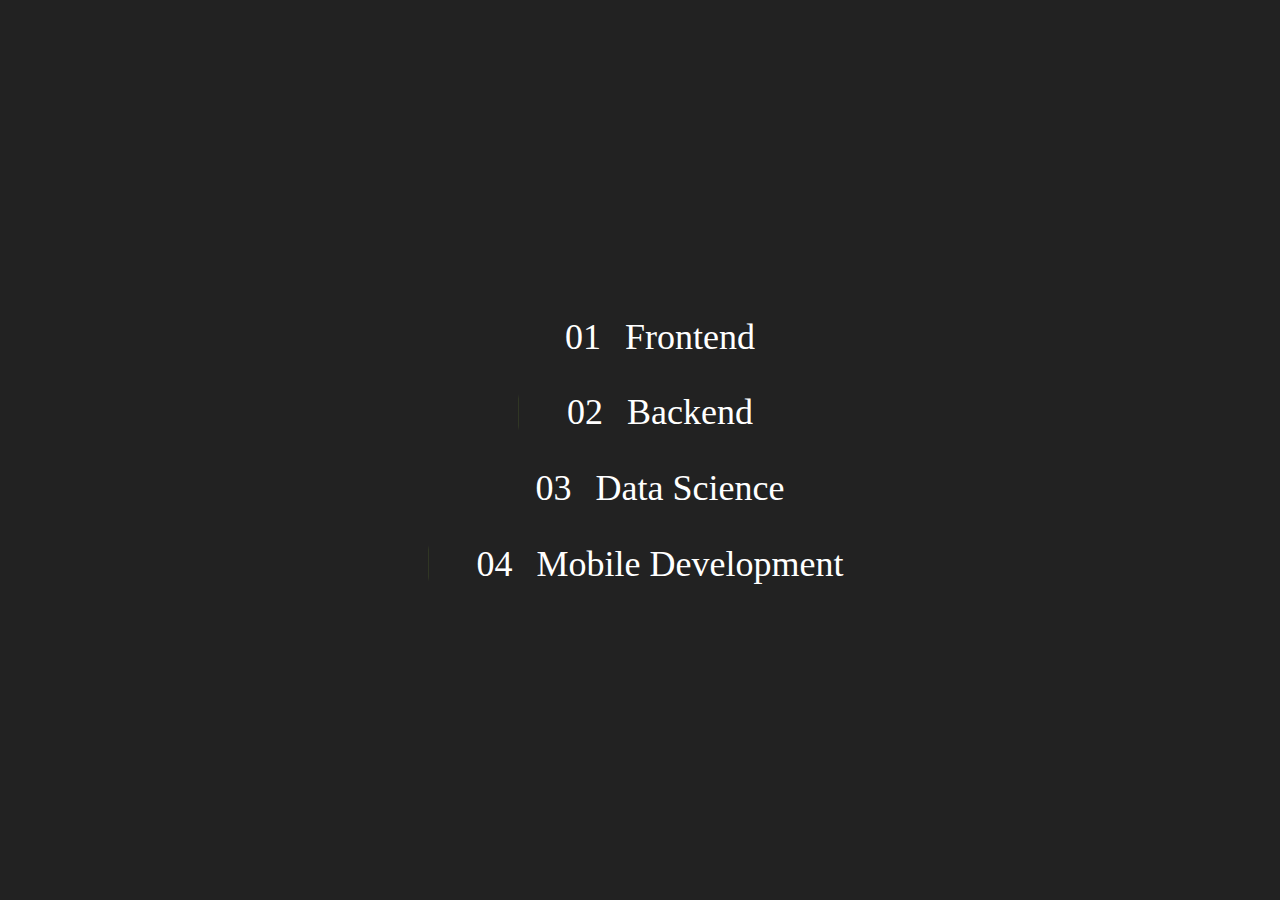
<file: animated-button/index.html>
<!DOCTYPE html>
<html lang="en">
<head>
    <meta charset="UTF-8">
    <meta http-equiv="X-UA-Compatible" content="IE=edge">
    <meta name="viewport" content="width=device-width, initial-scale=1.0">
    <link rel="stylesheet" href="styles.css">
    <title>Animated Button</title>
</head>
<body>
    <div class='container'>
        <ul class="list">
          <li><a href="#" class='link'><span class="number">01</span>Frontend</a></li>
          <li><a href="#" class='link'><span class="number">02</span>Backend</a></li>
          <li><a href="#" class='link'><span class="number">03</span>Data Science</a></li>
          <li><a href="#" class='link'><span class="number">04</span>Mobile Development</a></li>
        </ul>
      </div>
</body>
</html>
</file>
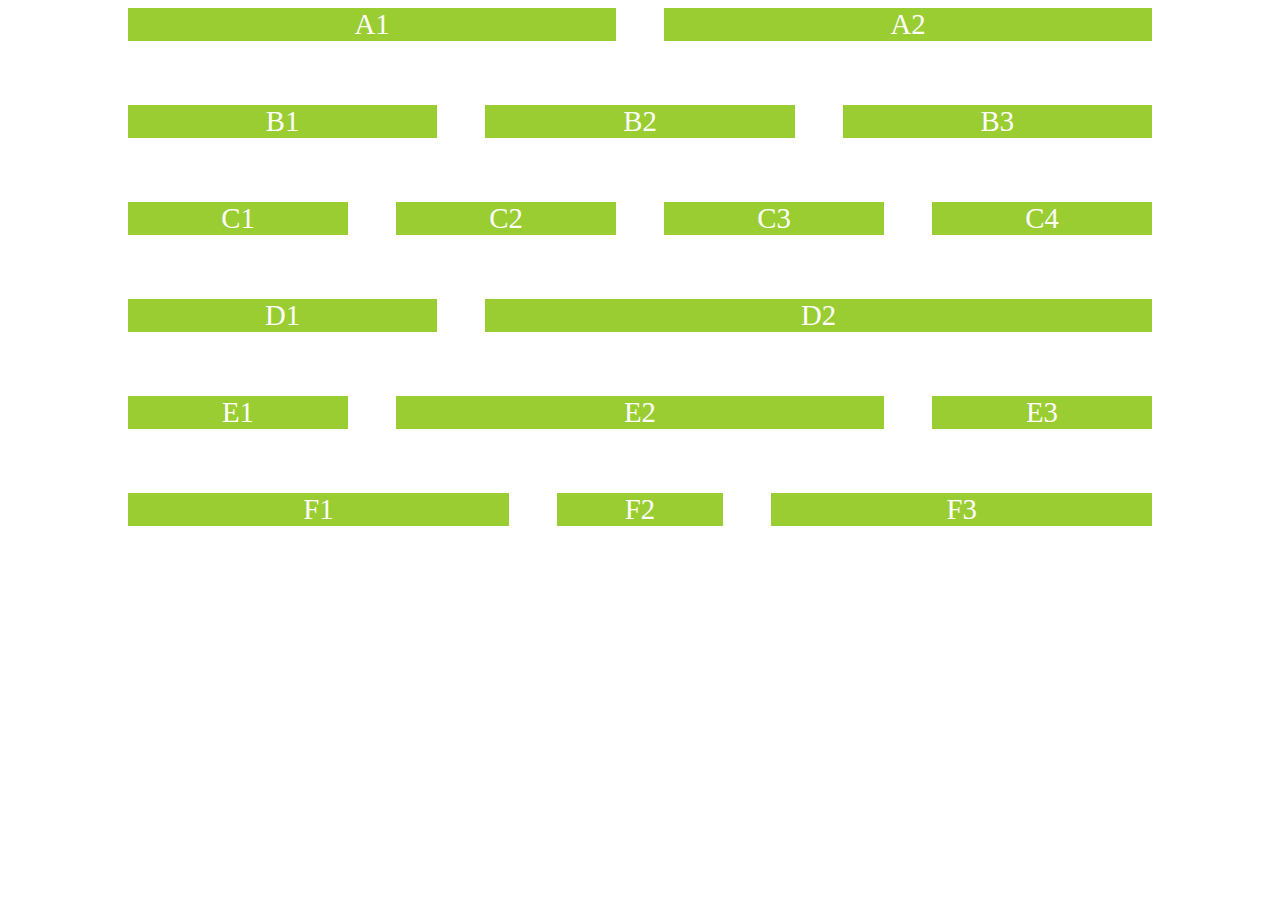
<file: float-layout/index.html>
<!DOCTYPE html>
<html lang="en">
<head>
    <meta charset="UTF-8">
    <meta http-equiv="X-UA-Compatible" content="IE=edge">
    <meta name="viewport" content="width=device-width, initial-scale=1.0">
    <link rel="stylesheet" href="styles.css">
    <title>Float layout</title>
</head>
<body>
    <div class="row">
        <div class="column-1-of-2">A1</div>
        <div class="column-1-of-2">A2</div>
    </div>
    <div class="row">
        <div class="column-1-of-3">B1</div>
        <div class="column-1-of-3">B2</div>
        <div class="column-1-of-3">B3</div>
    </div>
    <div class="row">
        <div class="column-1-of-4">C1</div>
        <div class="column-1-of-4">C2</div>
        <div class="column-1-of-4">C3</div>
        <div class="column-1-of-4">C4</div>
    </div>
    <div class="row">
        <div class="column-1-of-3">D1</div>
        <div class="column-2-of-3">D2</div>
    </div>
    <div class="row">
        <div class="column-1-of-4">E1</div>
        <div class="column-1-of-2">E2</div>
        <div class="column-1-of-4">E3</div>
    </div>
    <div class="row">
        <div class="column-2-of-5">F1</div>
        <div class="column-1-of-5">F2</div>
        <div class="column-2-of-5">F3</div>
    </div>
</body>
</html>
</file>
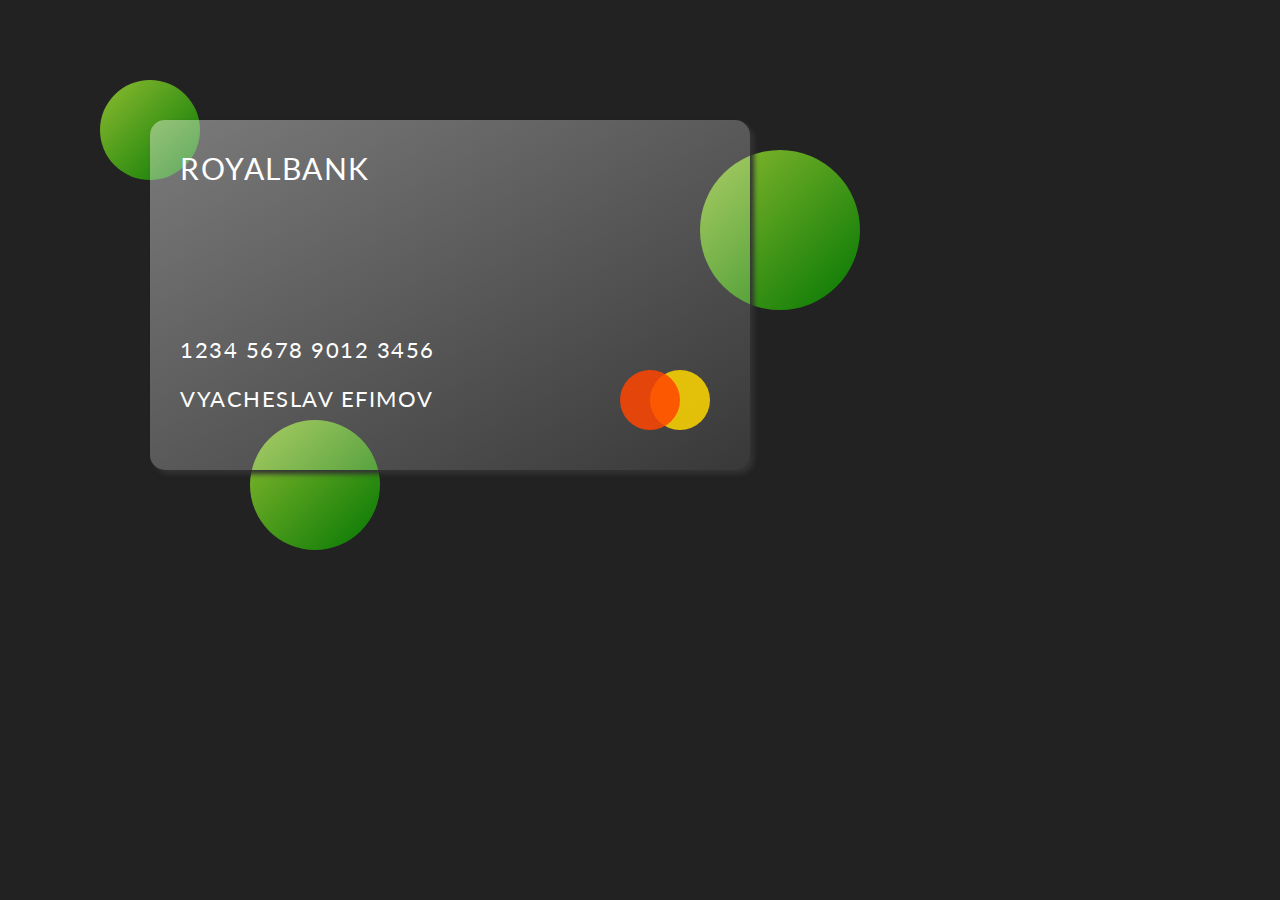
<file: glass-effect/index.html>
<!DOCTYPE html>
<html lang="en">
<head>
    <meta charset="UTF-8">
    <meta http-equiv="X-UA-Compatible" content="IE=edge">
    <meta name="viewport" content="width=device-width, initial-scale=1.0">
    <title>Glass Effect</title>
    <link rel='stylesheet' href='styles.css'>
</head>
<body>
    <div class="card">
        <p class="card-bank">Royalbank</p>
        <p class="card-text">1234 5678 9012 3456</p>
        <p class="card-text">Vyacheslav Efimov</p>
        <div class="circle-red"></div>
        <div class="circle-yellow"></div>
      </div>
      
      <div class="circle-green circle-1"></div>
      <div class="circle-green circle-2"></div>
      <div class="circle-green circle-3"></div>
</body>
</html>
</file>
<file: animated-button/styles.css>
* {
    box-sizing: box-model;
    font: 1.5rem 'Futura';
  }
  
  body {
     background: #222;
  }
  
  .container {
    position: absolute;
    top: 50%;
    left: 50%;
    transform: translate(-50%, -50%);
    text-align: center;
  }
  
  .link {
    text-decoration: none;
    color: white;
    background: linear-gradient(120deg, transparent 0%, transparent 50%, yellowgreen 50%);
    background-size: 220%;
    padding: 0.7rem 2rem;
    border-radius: 1rem;
    transition: 0.7s all;
    background-position: 0;
    display: inline-block;
  }
  
  .link:hover {
    background-position: 100%;
    transform: translateX(-1rem);
    color: black;
  }
  
  .list {
    list-style: none;
  }
  
  .number {
    margin-right: 1rem;
  }
</file>
<file: float-layout/styles.css>
body {
  font: 1.8rem "Futura";
  color: #fff;
  text-align: center;
}

* {
  box-sizing: box-model;
}

.row {
  max-width: 64rem;
  margin: 0 auto;
  background: white;
}
.row::after {
  content: "";
  display: table;
  clear: both;
}
.row:not(:last-child) {
  margin-bottom: 4rem;
}
.row [class^="column"] {
  background: yellowgreen;
  float: left;
}
.row [class^="column"]:not(:last-child) {
  margin-right: 3rem;
}
.row .column-1-of-2 {
  width: calc((100% - 3rem) / 2);
}
.row .column-1-of-3 {
  width: calc((100% - 2 * 3rem) / 3);
}
.row .column-1-of-4 {
  width: calc((100% - 3 * 3rem) / 4);
}
.row .column-1-of-5 {
  width: calc((100% - 4 * 3rem) / 5);
}
.row .column-2-of-3 {
  width: calc(2 * (100% - 2 * 3rem) / 3 + 3rem);
}
.row .column-2-of-5 {
  width: calc(2 * (100% - 4 * 3rem) / 5 + 3rem);
}
</file>
<file: glass-effect/styles.css>
@import url("https://fonts.googleapis.com/css2?family=Lato:wght@300&display=swap");

body {
  background-color: #222;
}

.card {
  position: absolute;
  top: 120px;
  left: 150px;
  height: 350px;
  width: 600px;
  background: linear-gradient(
    to right bottom,
    rgba(255, 255, 255, 0.4),
    rgba(255, 255, 255, 0.1)
  );
  border-radius: 15px;
  box-shadow: 4px 4px 5px #333;
  z-index: 1;
}

.card p {
  font-family: "Lato";
  color: white;
  text-transform: uppercase;
  letter-spacing: 1.5px;
  margin-left: 30px;
}

.card .card-bank {
  font-size: 30px;
  margin-bottom: 150px;
}

.card .card-text {
  font-size: 22px;
}

.card div {
  position: absolute;
  top: 250px;
  border-radius: 50%;
  width: 60px;
  height: 60px;
  opacity: 0.85;
}

.card .circle-red {
  left: 470px;
  background: orangered;
  z-index: 1;
}

.card .circle-yellow {
  left: 500px;
  background: gold;
}

.circle-green {
  border-radius: 50%;
  position: absolute;
  background: linear-gradient(to right bottom, yellowgreen, green);
  opacity: 0.9;
}

.circle-1 {
  top: 80px;
  left: 100px;
  width: 100px;
  height: 100px;
}

.circle-2 {
  top: 420px;
  left: 250px;
  width: 130px;
  height: 130px;
}

.circle-3 {
  top: 150px;
  left: 700px;
  width: 160px;
  height: 160px;
}
</file>
